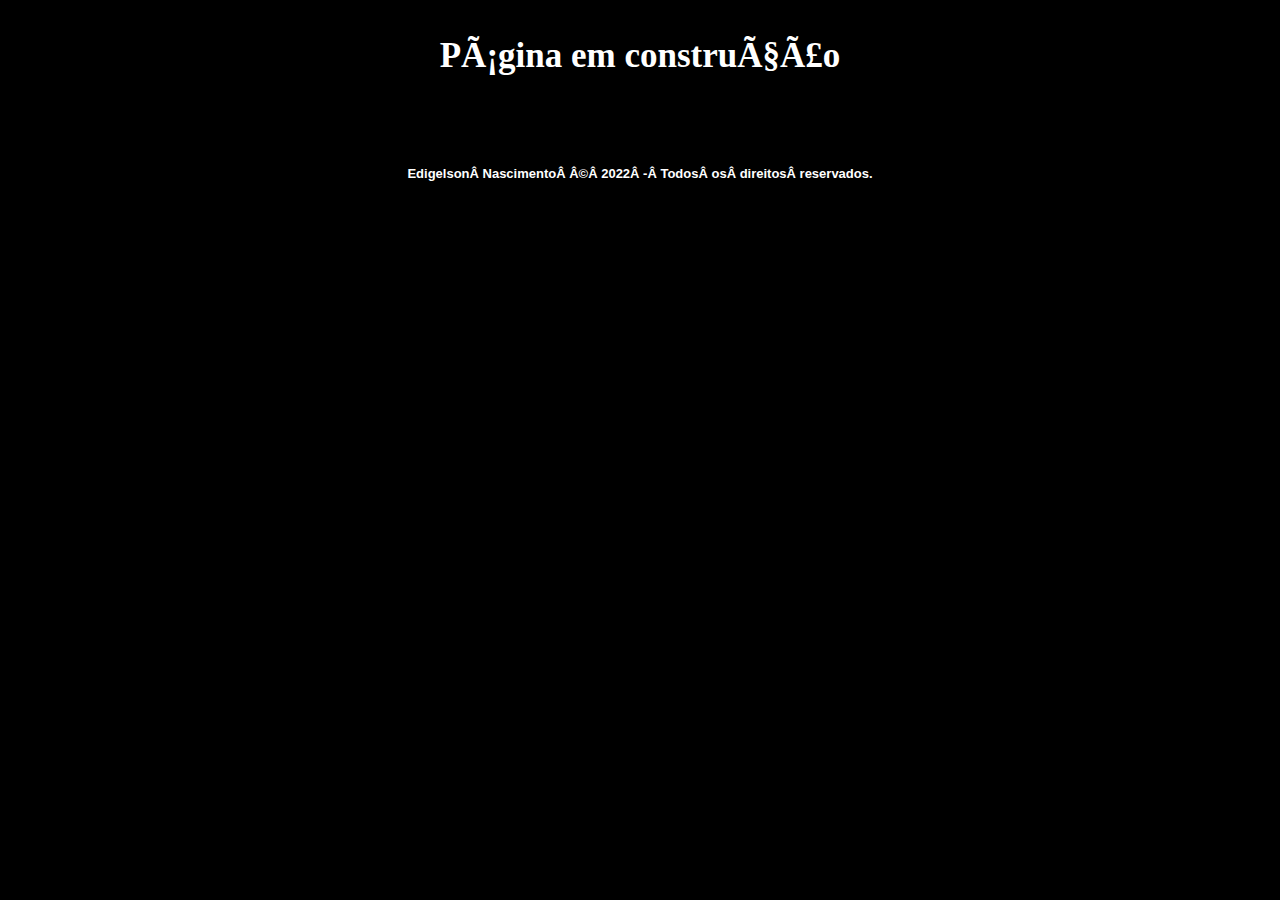
<file: Index.html>
<!DOCTYPE HTML> 
 <html> 
 <head><!-- META/ESTILO/TITULO/FONT --> 
   <meta http-equiv="content-type" content="text/html; charset=utf-8" /> 
   <meta name="viewport" content="width=device-width">
   <link rel="preconnect" href="https://fonts.googleapis.com"> 
 <link rel="preconnect" href="https://fonts.gstatic.com" crossorigin> 
 <link href="https://fonts.googleapis.com/css2?family=Montserrat:ital,wght@1,200&display=swap" rel="stylesheet"> 
   <title>Edigelson Nascimento - DEV</title> 
 </head> 
 <header> 
 <style>
 * {
   margin: 0;
   padding: 0;
 }
 body {
   background: black;
 }
 h1 {
   color: white;
   text-align: center;
   font-size: 35px;
   font-family: 'Montserrat', sans-serif;
 }
 
h2 {
   color: white;
   text-align: center;
   font-size: 13px;
   font-family: 'Montserrat', sans-serif;;
 }
</style>
   <div id="logo"> 
   <img src="logo.png" alt="Edigelson Nascimento" width="200px" height="200px"/> 
     <h1>Página em construção</h1> 
   </div> 
   </header>
   
<body>
  
   </body>
    
    <footer><!-- Créditos -->
  
   <center><a href="https://github.com/edigelsonnascimento/Decodificador"><img src="github.png" alt="Github" width="20px" heigth="20px"/></a>  
    <a href="https://linkedin.com/in/edigelson-nascimento"><img src="linkedin.png" alt="Linkedin" width="20px" height="20px"/></a></center> 
    
      <center><h2>Edigelson Nascimento © 2022 - Todos os direitos reservados.</h2></center> 
     
   </footer>  
    
  </html>
</file>
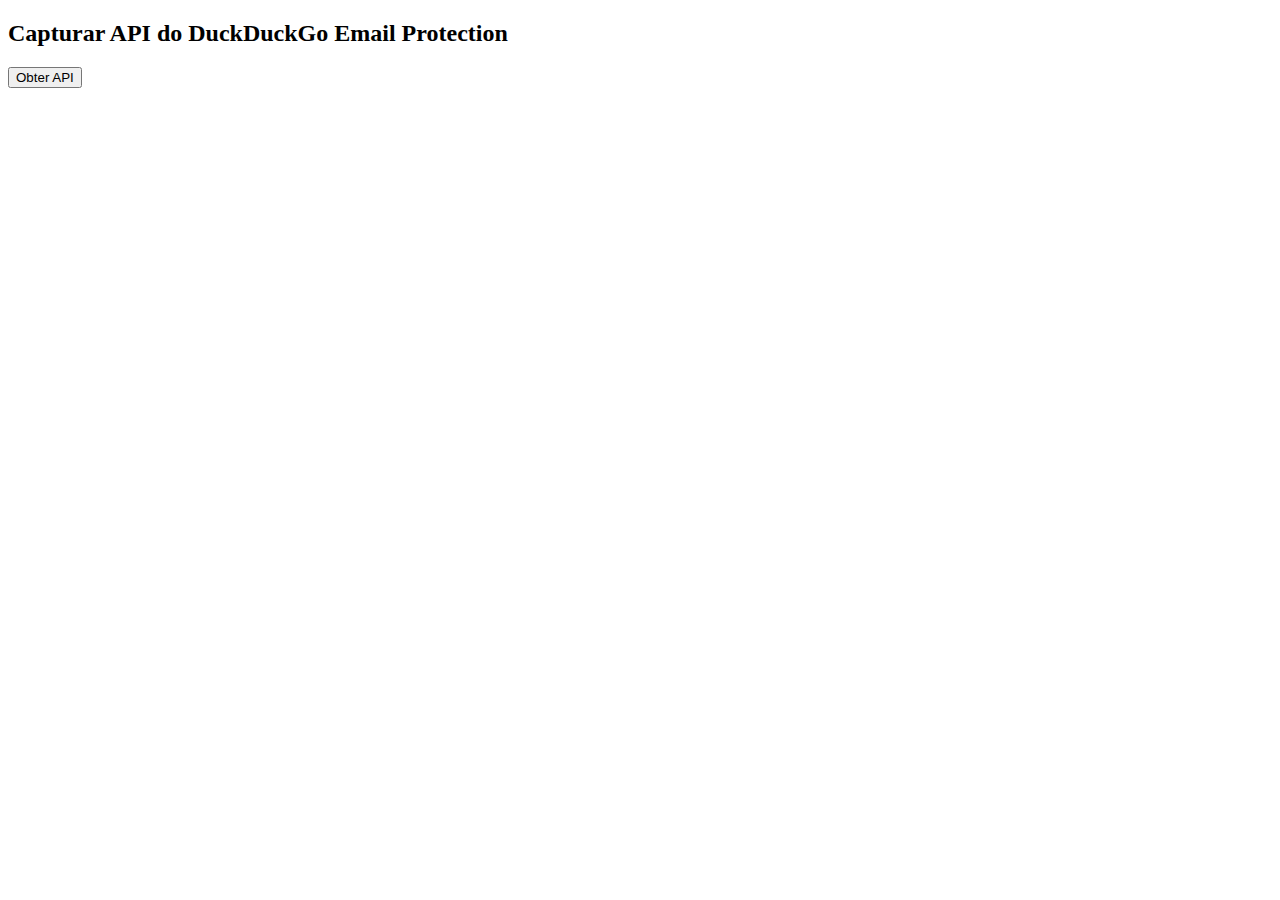
<file: duckduckgo_email_api.html>
<!DOCTYPE html>
<html lang="pt">
<head>
    <meta charset="UTF-8">
    <meta name="viewport" content="width=device-width, initial-scale=1.0">
    <title>Obter API do DuckDuckGo Email</title>
</head>
<body>
    <h2>Capturar API do DuckDuckGo Email Protection</h2>
    <button onclick="getToken()">Obter API</button>
    <p id="resultado"></p>

    <script>
        async function getToken() {
            try {
                // Faz a requisição para a API do DuckDuckGo Email Protection
                let response = await fetch("https://quack.duckduckgo.com/api/email/addresses", {
                    method: "GET",
                    credentials: "include" // Usa os cookies da sessão logada
                });

                if (!response.ok) {
                    throw new Error("Erro ao acessar a API. Certifique-se de que está logado no DuckDuckGo.");
                }

                // Captura os headers da resposta
                let headers = [...response.headers.entries()];
                let authHeader = headers.find(h => h[0] === "authorization");

                if (authHeader) {
                    let token = authHeader[1].replace("Bearer ", ""); // Remove o prefixo "Bearer"
                    document.getElementById("resultado").innerText = "Sua API Key: " + token;
                } else {
                    throw new Error("Token não encontrado! Certifique-se de estar logado e tente novamente.");
                }
            } catch (error) {
                document.getElementById("resultado").innerText = "Erro: " + error.message;
            }
        }
    </script>
</body>
</html>
</file>
